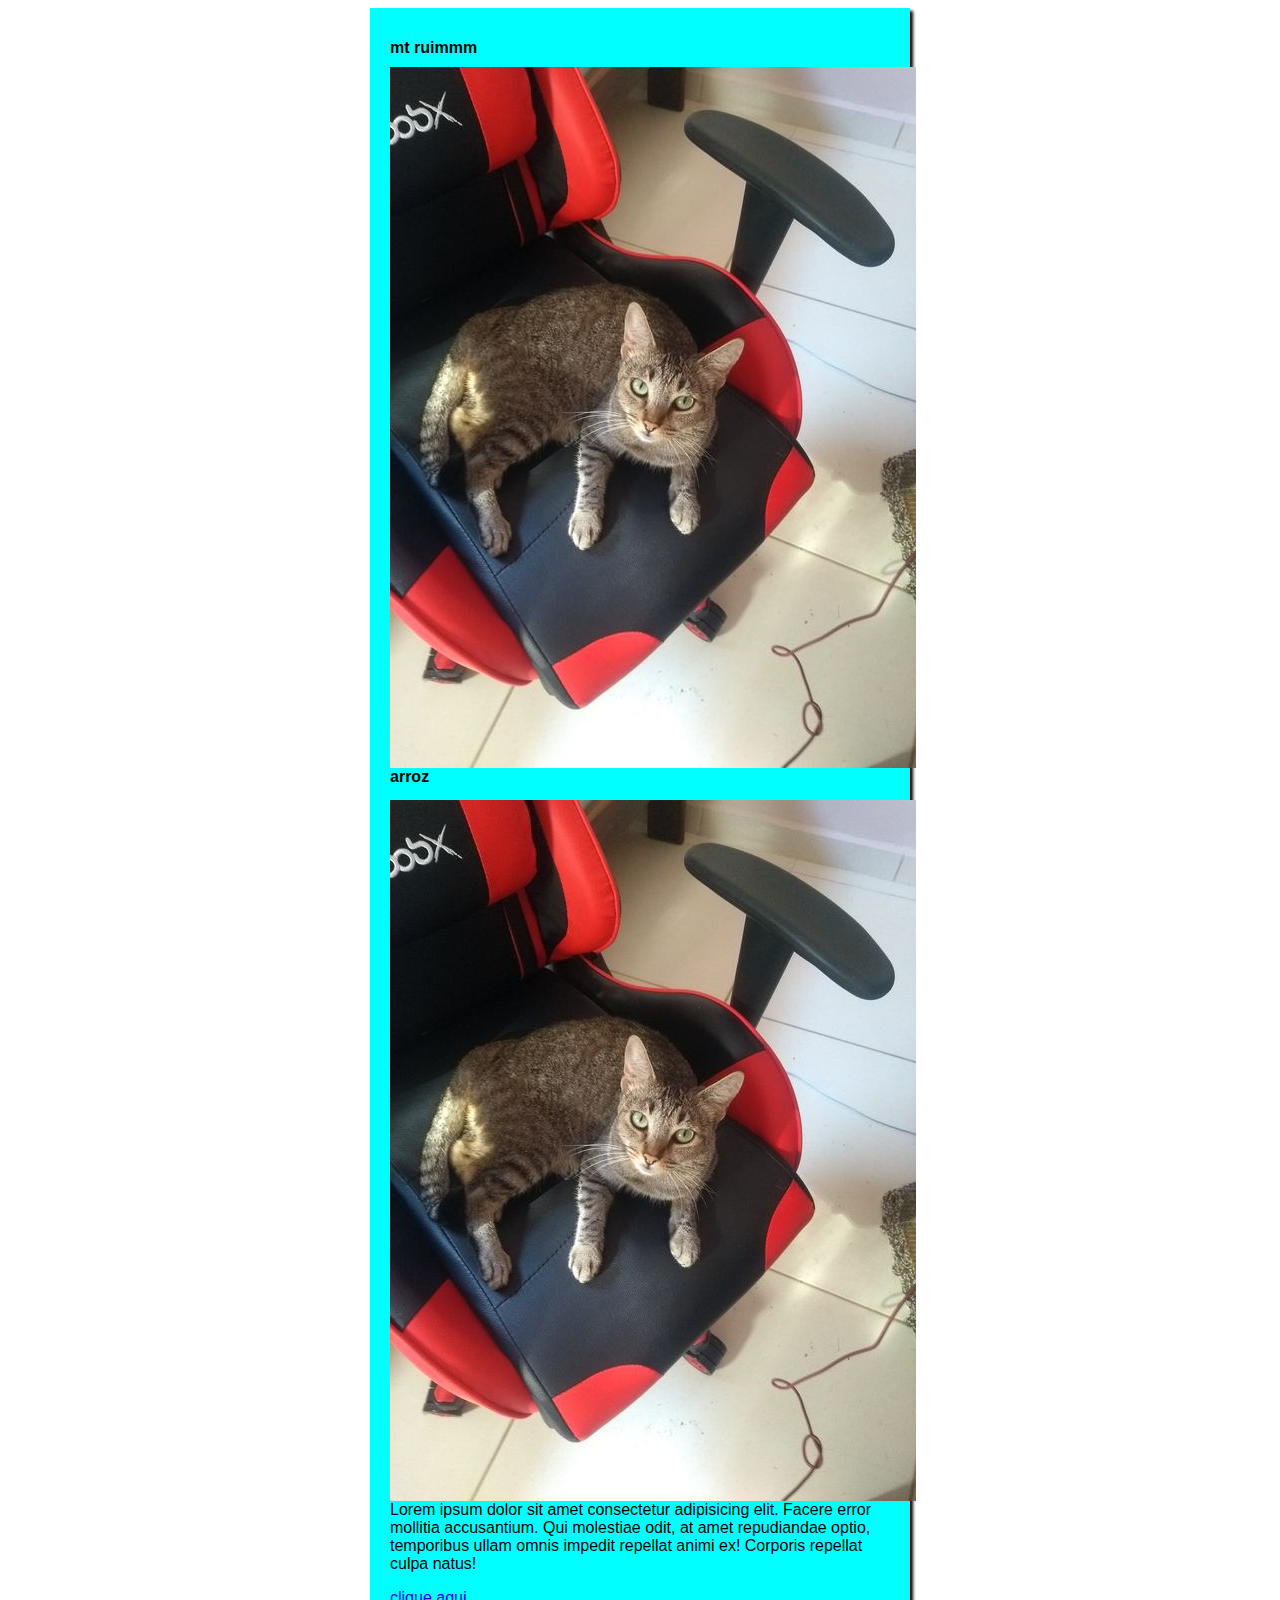
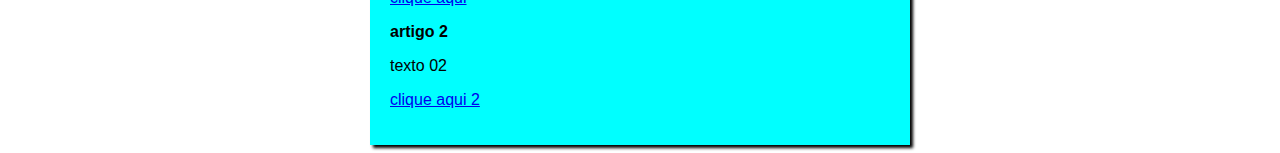
<file: index.html>
<!DOCTYPE html>
<html lang="pt-br">
<head>
    <meta charset="UTF-8">
    <meta http-equiv="X-UA-Compatible" content="IE=edge">
    <meta name="viewport" content="width=device-width, initial-scale=1.0">
    <title>Curso em Video</title>
    <link rel="stylesheet" href="estilos/style.css">
</head>
<body>
    <main>
        <header>
            <h1>mt ruimmm</h1>
            <img class="lado" src="images/171544935_3087600204816060_6690912340446461890_n.png" alt="lola">
        </header>
        <article>
            <h2>
                arroz
            </h2>
            <img class="lado" src="images/171544935_3087600204816060_6690912340446461890_n.png" alt="lola">
            <p> Lorem ipsum dolor sit amet consectetur adipisicing elit. Facere error mollitia accusantium. Qui molestiae odit, at amet repudiandae optio, temporibus ullam omnis impedit repellat animi ex! Corporis repellat culpa natus!</p>
        </article>
        <p> <a href="https://translate.google.com.br/?hl=pt-BR">clique aqui</a></p>
        <article>
            <h2> artigo 2</h2>
        <p>texto 02</p>
        </article>
        <p> <a href="https://outlook.live.com/mail/0/inbox">clique aqui 2</a>        </p>
    </main>
</body>
</html>
</file>
<file: estilos/style.css>
*{
font-family: Arial, Helvetica, sans-serif;
font-size: 16px;
}

body {
    background-color: white;
}

main {
    width: 500px;
    margin: auto;
    padding: 20px;
    box-shadow: 3px 3px 3px;
    background-color: aqua;
}

img.lado{
float: left;
}
</file>
